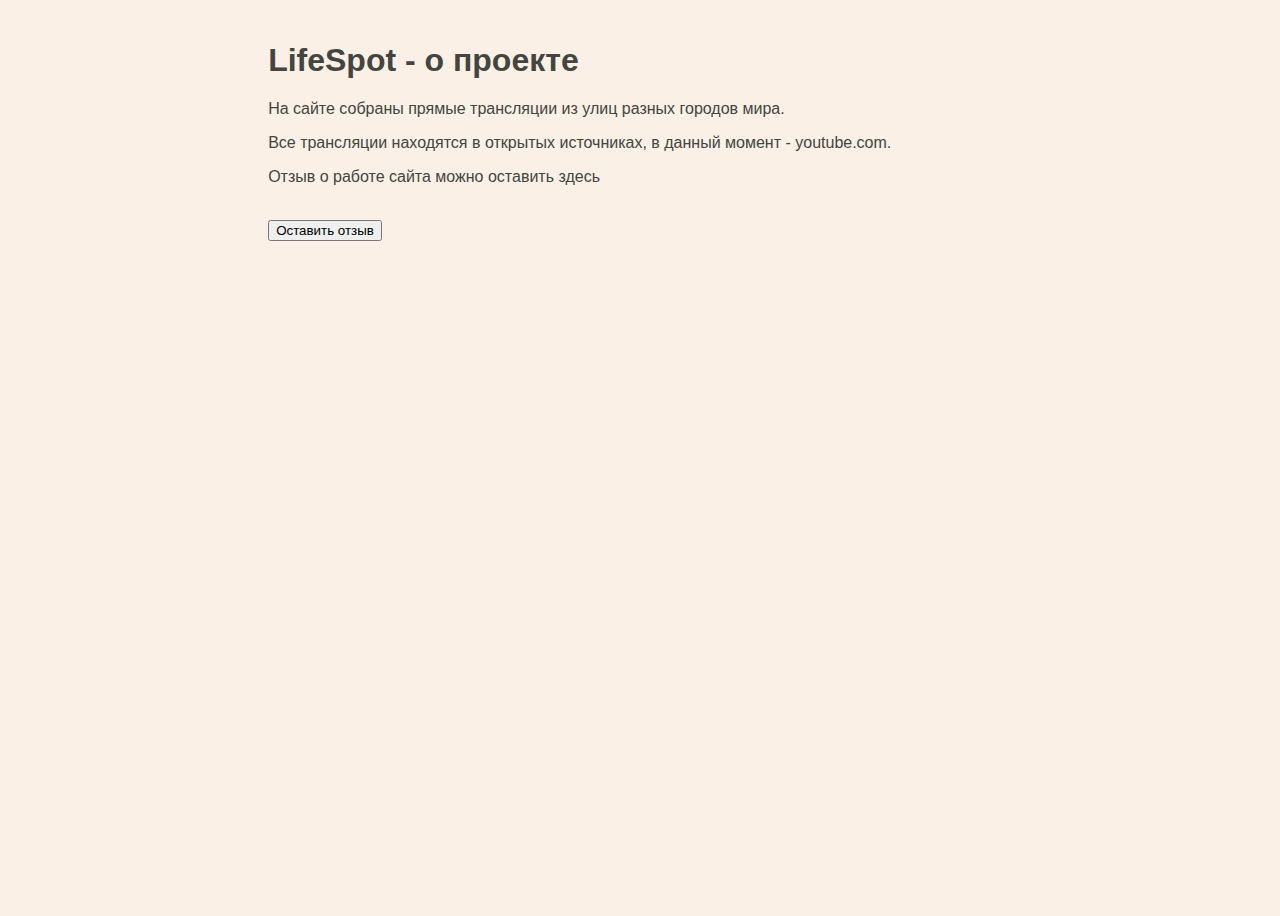
<file: LifeSpot/Views/about.html>
﻿<!DOCTYPE html>
<html lang="en">

<head>
    <meta charset="UTF-8">
    <title>LifeSpot</title>
    <link href="../Static/CSS/index.css" rel="stylesheet" type="text/css">
    <script type="text/javascript" src="../Static/JS/about.js"></script>
</head>

<header id="header-index">
    <h1>LifeSpot - о проекте</h1>
    <p>На сайте собраны прямые трансляции из улиц разных городов мира.</p>
    <p>Все трансляции находятся в открытых источниках, в данный момент - youtube.com. </p>
    <!--SLIDER-->
    <p>Отзыв о работе сайта можно оставить здесь</p>
</header>

<!--SIDEBAR-->
<body>
    <div class="reviews">
        <div class="review-button">
            <button onclick="addComment()">Оставить отзыв</button>
        </div>
    </div>
</body>
<!--FOOTER-->

</html>
</file>
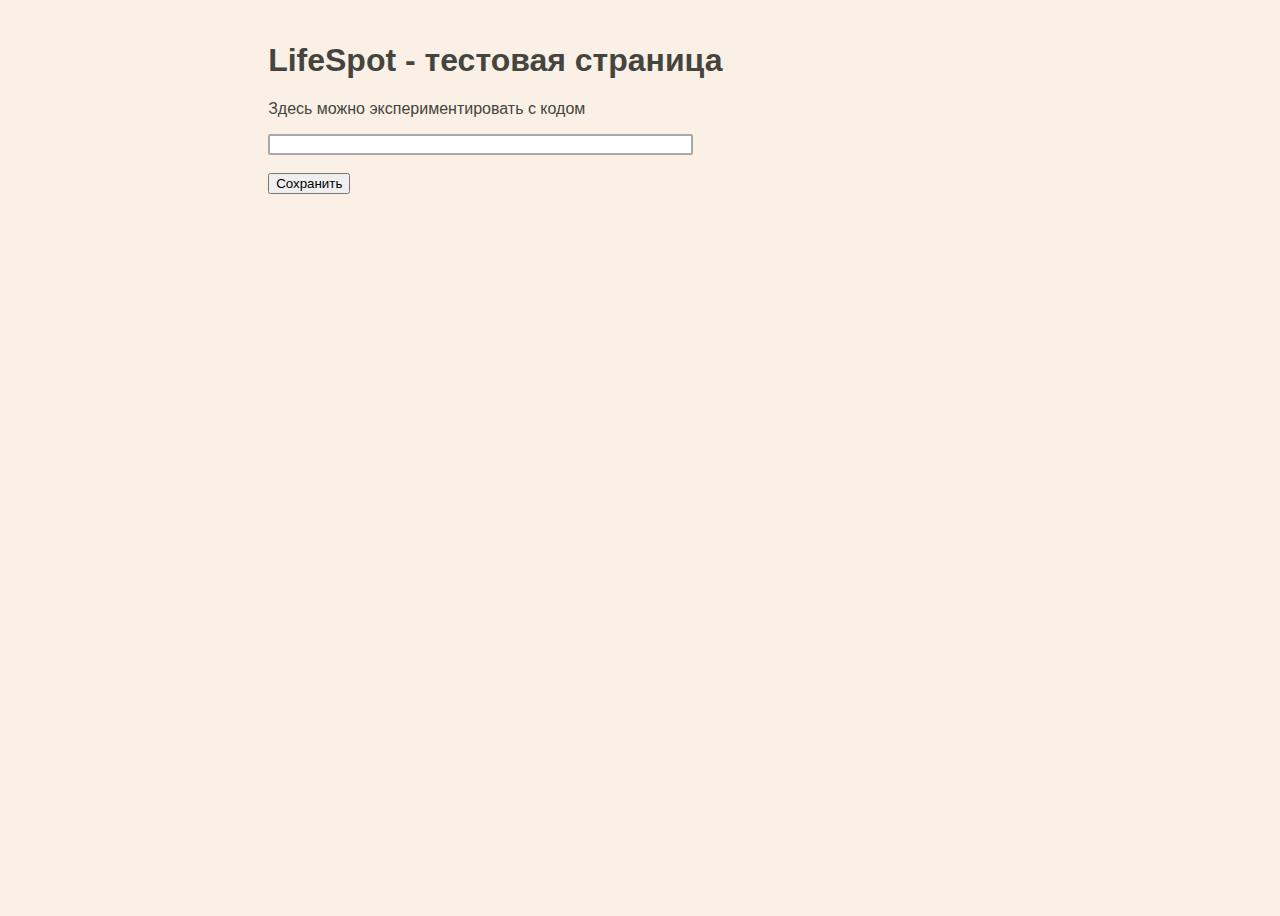
<file: LifeSpot/Views/testing.html>
﻿<!DOCTYPE html>
<html lang="en">

    <head>
        <meta charset="UTF-8">
        <title>LifeSpot</title>
        <link href="../Static/CSS/index.css" rel="stylesheet" type="text/css">
        <script type="text/javascript" defer src="../Static/JS/testing.js"></script>
    </head>
    
    <header id="header-index">
        <h1>LifeSpot - тестовая страница</h1>
        <p>Здесь можно экспериментировать с кодом</p>
        <input type="text" oninput="" size=50%>
        <br><br>
        <!-- Добавляем кнопку и вызов обработчика -->
        <button onclick="saveInput()">Сохранить</button>
    </header>
    
    <!--SIDEBAR-->
    <body></body>
    <!--FOOTER-->

</html>
</file>
<file: LifeSpot/Static/CSS/index.css>
﻿/* Комбинированный селектор - применяется ко всем элементам */
header,footer,aside,body,.navbar,.video-container{
    font-family: "Helvetica 65 Medium", sans-serif;
}

header,footer,body,.video-container{
    background-color: linen;
}

/* Компоненты iframe со встроенным видео */
.video-container{
    display: inline-block;
    margin-top: 0.5em;
    padding-left: 1%;
    padding-top: 1%;
}

.review-container,.review-button{
    display: inline-block;
    margin-top: 0.5em;
    padding-left: 1%;
    padding-top: 1%;
}

.review-text{
    display: block;
    margin-top: 0.5em;
    padding-left: 1%;
    padding-top: 1%;
}


/* Стили панели навигации */
.navbar p{
    color: darkgray;
    padding-left: 15%;
}

/* Стили панели навигации при наведении мышью */
.navbar p:hover{
    color: aliceblue;
}

/* Глобальные стили для хедеров на всём сайте */
header{
    color: black;
    padding-left: 1%;
    padding-top: 1.2%;
}
/* Стиль хедера для главной страницы имеет приоритет, 
так как используется селектор по идентификатору */
#header-index{
    color: #44453f;
}

/* Стили футера */
footer {
    position: relative;
    bottom: 0;
    font-size: medium;
    color: dimgrey;
    line-height: 66%;
    padding-left: 1%;
    padding-bottom: 1%;
    margin-top: auto;
}

aside{
    min-height: 100vh; /* Высота в полный размер. Этот параметр можно убрать, если вы хотите выставлять высоту автоматически */
    width: 10%;
    min-width: 200px;
    z-index: 1;
    position: absolute; /* Фиксированная позиция сайд-бара. Так он будет оставаться на месте при скроллинге */
    top: 0; /* Сайдбар будет в самой верхней части страницы */
    left: 0;
    background-color: #111; /* Черный цвет фона (задан в виде кода) */
    overflow-x: hidden; /* Отключаем горизонтальную прокрутку */
    padding-top: 2%;
    font-size: large;
}

body{
    padding-left: 250px;
    height: 100%;
    min-height: 100vh;
    display: flex;
    flex-direction: column;
}

a{
    text-decoration: none;
}

input {
    border: 2px solid darkgrey;
    border-radius: 2px;
    outline: none;
}

input:focus {
    border: 2px solid dimgrey;
}

img {
    margin-bottom :100px;
}
</file>
